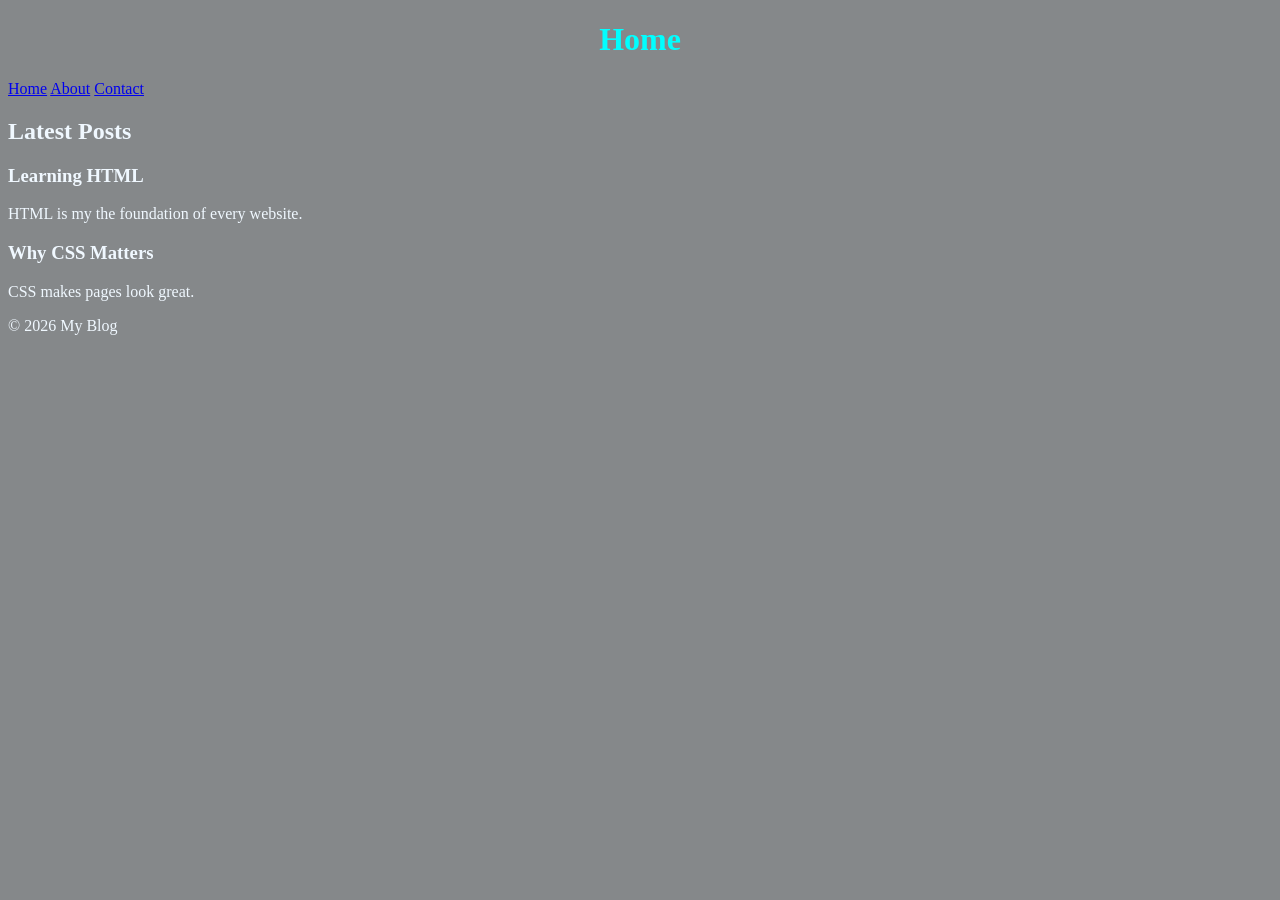
<file: index.html>
<!DOCTYPE html>
<html lang="en">
<head>
    <meta charset="UTF-8">
    <meta name="viewport" content="width=device-width, initial-scale=1.0">
    <title>TASK</title>
    <link rel="stylesheet" href="css/Stylesheet.css">
</head>
<body>
    <header>
        <h1>Home</h1>
        <nav>
            <a href="index.html">Home</a>
            <a href="about.html">About</a>
            <a href="contact.html">Contact</a>
        </nav>
    </header>
    <main>
        <section>
            <h2>Latest Posts</h2>
            <article>
                <h3>Learning HTML</h3>
                <p>HTML is my the foundation of every website.</p>
            </article>

            <article>
                <h3>Why CSS Matters</h3>
                <p>CSS makes pages look great.</p>
            </article>

        </section>
    </main>
    <footer>
        <p>&copy; 2026 My Blog</p>
    </footer>
</body>
</html>
</file>
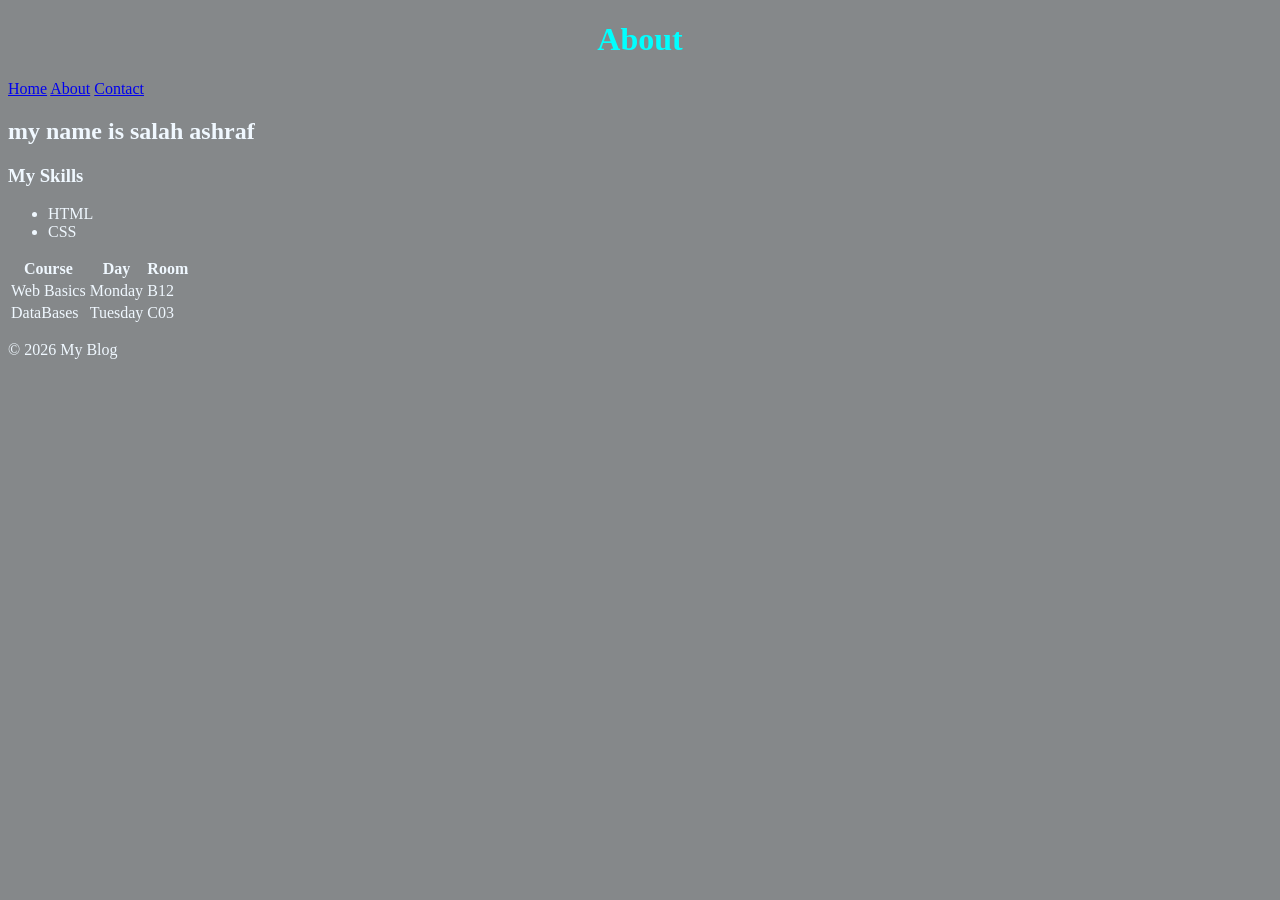
<file: about.html>
<!DOCTYPE html>
<html lang="en">
<head>
    <meta charset="UTF-8">
    <meta name="viewport" content="width=device-width, initial-scale=1.0">
    <title>First Habbda ever</title>
    <link rel="stylesheet" href="/css/Stylesheet.css">
</head>
<body>
    <header>
        <h1>About</h1>
        <nav>
            <a href="index.html">Home</a>
            <a href="about.html">About</a>
                        <a href="contact.html">Contact</a>

        </nav>
    </header>
    <main>
      <h2> my name is salah ashraf</h2>
      <h3>My Skills</h3>
      <ul>
        <li>HTML</li>
        <li>CSS</li>
      </ul>
      <table> 
        <thead> 
            <tr>
                <th>Course</th><th>Day</th><th>Room</th>
            </tr>
        </thead>
        <tbody>
            <tr>
                <td>Web Basics</td> <td>Monday</td><td>B12</td>
            </tr>
            <tr>
                <td>DataBases</td><td>Tuesday</td><td>C03</td>
            </tr>
        </tbody>
      </table>
    </main>
    <footer>
        <p>&copy; 2026 My Blog</p>
    </footer>
</body>
</html>
</file>
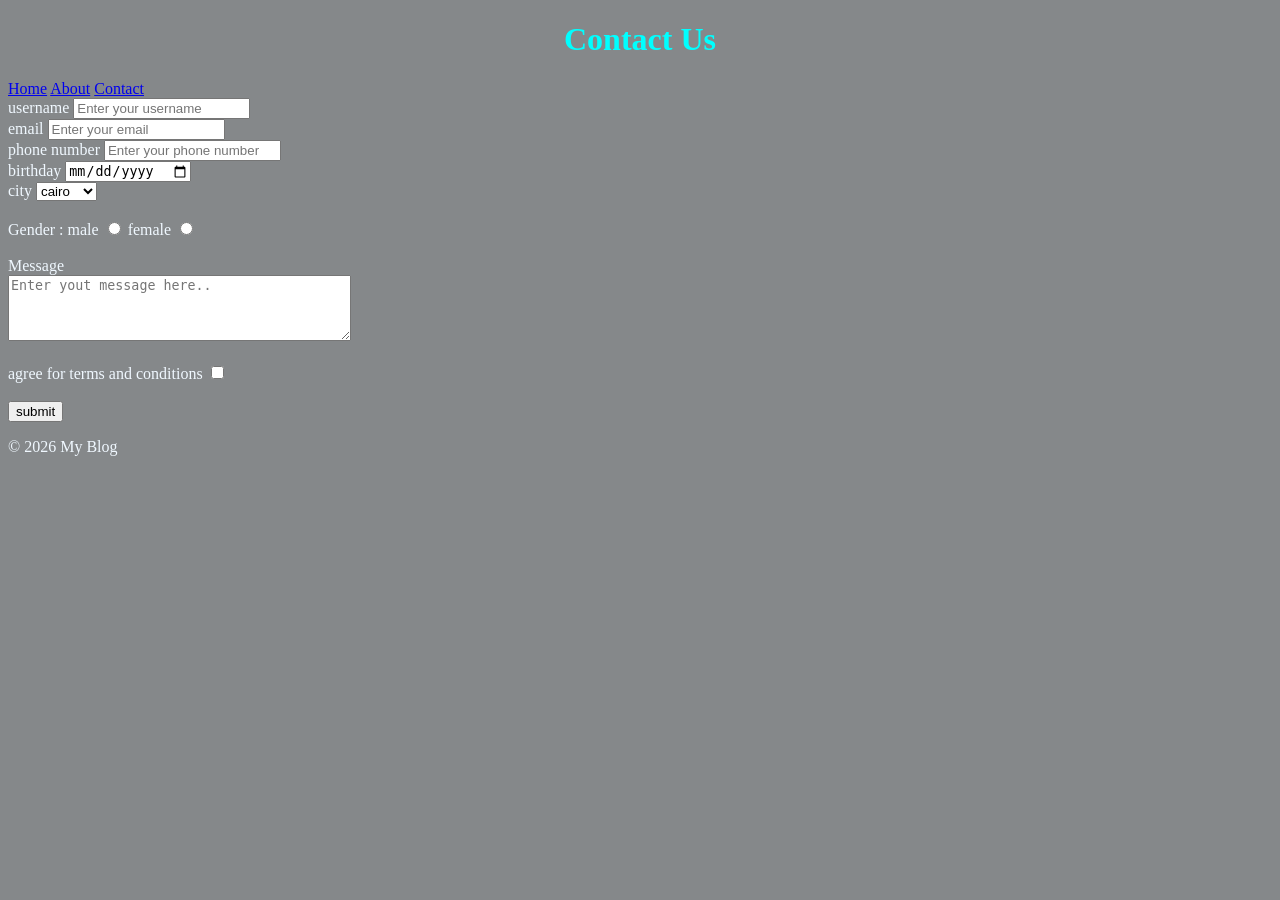
<file: contact.html>
<!DOCTYPE html>
<html lang="en">
  <head>
    <meta charset="UTF-8">
    <meta name="viewport" content="width=device-width, initial-scale=1.0">
    <title>Contact us</title>
    <link rel="stylesheet" href="css/Stylesheet.css">
</head>
<body>
   <header>
    <h1>Contact Us</h1>
        <nav>
            <a href="index.html">Home</a>
            <a href="about.html">About</a>
            <a href="contact.html">Contact</a>
        </nav>
   </header>
   <main>
    <form  action="#" method="post">
    
        <label for="txt">username</label>
    <input type="text" id="txt" name="username" placeholder="Enter your username" required > <br>
    
    <label for="email">email</label>
    <input type="email" id="email" name="email" placeholder="Enter your email" required><br>

    <label for="phone">phone number</label>
    <input type="number" id="phone" name="phone"  placeholder="Enter your phone number" required><br>
    
    <label for="DateOf">birthday</label>
    <input type="date" id="DateOf" name="birthdate" required ><br>
    
    <label for="city"> city</label>
    <select name="city" id="city" >
        <option value="cairo"> cairo</option>
        <option value="giza"> giza</option>
        <option value="alex"> alex</option>
        <option value="aswan">aswan</option>
    </select><br><br>
    
    <label >Gender : </label>
    
    <label for="male">male</label>
    <input type="radio" id="male" name="gender" value="male" required>
    
    <label for="male">female</label>
    <input type="radio" id="female" name="gender" value="female" required><br><br>
     
     <label for="message">Message</label><br>
     <textarea  id= "message" rows="4" cols="40" placeholder="Enter yout message here.."></textarea><br><br>
    
    <label for="agreement"> agree for terms and conditions</label>
    <input type="checkbox" id="agreement" name="agreement"  required><br><br>

    <button type="submit" >submit</button>
    </form>
   </main>
     <footer>
        <p>&copy; 2026 My Blog</p>
    </footer>
</body>
</html>
</file>
<file: css/Stylesheet.css>
h1{
    color: rgb(0, 255, 255);
    width: 100%;
    text-align: center;
}
body{
    background-color: rgb(133, 136, 138);
    color: aliceblue;
    
}
</file>
